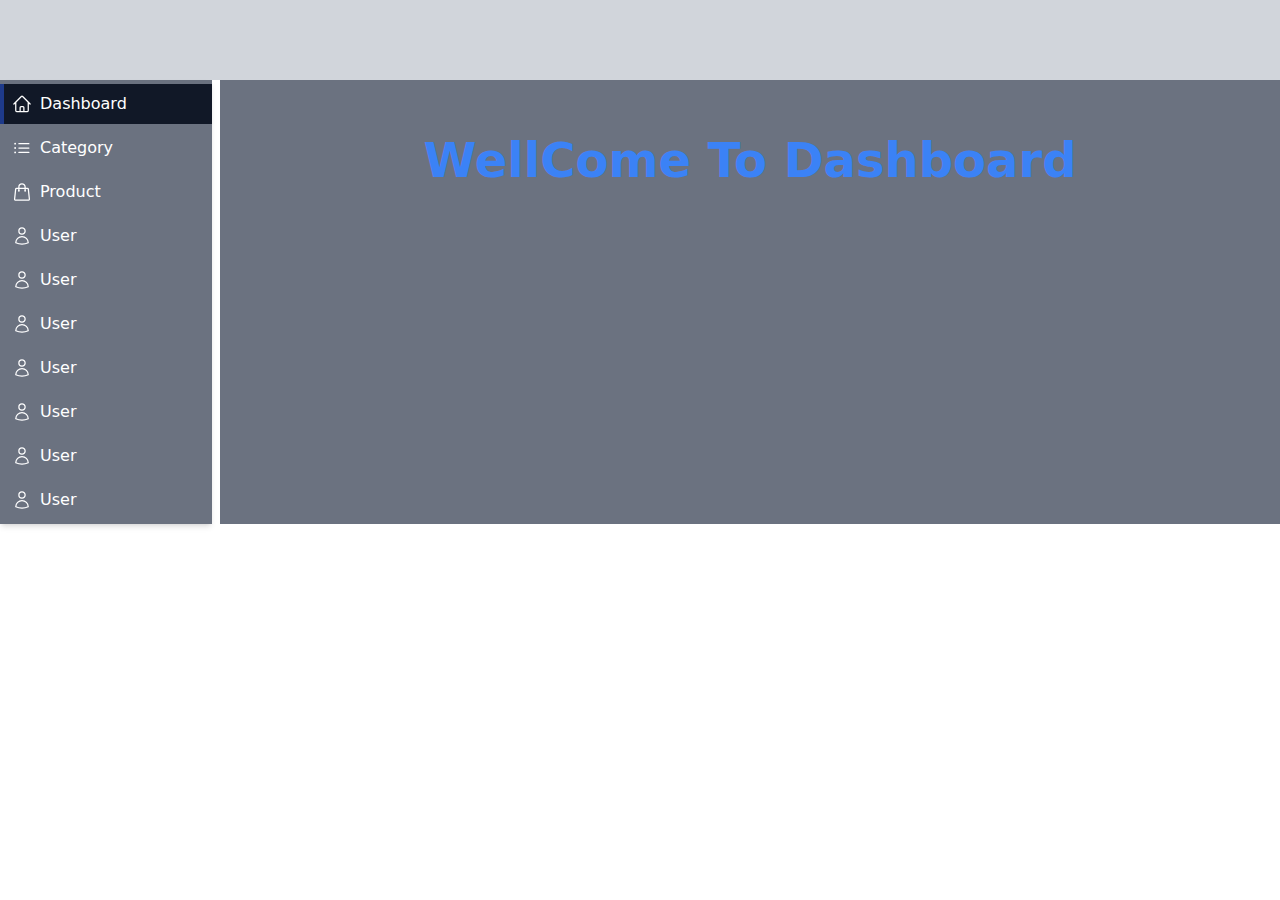
<file: index.html>
<!doctype html>
<html>
<head>
  <meta charset="UTF-8">
  <meta name="viewport" content="width=device-width, initial-scale=1.0">
  <link href="./public/output.css" rel="stylesheet">
  <title>App Design</title>

</head>
<body>

    <!-- topbar start -->
    <div class="bg-gray-300 h-20 z-50">

    </div>
    <!-- topbar start -->
   <!-- sidebar -->
   <!-- <div class="w-10 bg-green-600">
    ddd
   </div> -->
<div class="flex gap-2">
    
   <div class=" left-0 top-0  w-2/12 h-full bg-gray-500 shadow-md z-10">
    <div class="py-0">
        <a href="#" class="flex items-center my-1 px-2 py-2 text-white border-l-4 border-blue-900 bg-gray-900 hover:bg-gray-900 transition duration-300 ease-linear">
            <svg class="w-5 mr-2" xmlns="http://www.w3.org/2000/svg" fill="none" viewBox="0 0 24 24" stroke-width="1.5" stroke="currentColor" >
                <path stroke-linecap="round" stroke-linejoin="round" d="M2.25 12l8.954-8.955c.44-.439 1.152-.439 1.591 0L21.75 12M4.5 9.75v10.125c0 .621.504 1.125 1.125 1.125H9.75v-4.875c0-.621.504-1.125 1.125-1.125h2.25c.621 0 1.125.504 1.125 1.125V21h4.125c.621 0 1.125-.504 1.125-1.125V9.75M8.25 21h8.25" />
            </svg>
            Dashboard                      
        </a>
        <a href="#" class="flex items-center my-1 px-2 py-2 text-white border-l-4 border-transparent hover:border-blue-900 hover:bg-gray-900 transition duration-300 ease-linear">
            <svg xmlns="http://www.w3.org/2000/svg" fill="none" viewBox="0 0 24 24" stroke-width="1.5" stroke="currentColor" class="w-5 mr-2">
                <path stroke-linecap="round" stroke-linejoin="round" d="M8.25 6.75h12M8.25 12h12m-12 5.25h12M3.75 6.75h.007v.008H3.75V6.75zm.375 0a.375.375 0 11-.75 0 .375.375 0 01.75 0zM3.75 12h.007v.008H3.75V12zm.375 0a.375.375 0 11-.75 0 .375.375 0 01.75 0zm-.375 5.25h.007v.008H3.75v-.008zm.375 0a.375.375 0 11-.75 0 .375.375 0 01.75 0z" />
              </svg>
              
            Category                      
        </a>
        <a href="#" class="flex items-center my-1 px-2 py-2 text-white border-l-4 border-transparent hover:border-blue-900 hover:bg-gray-900 transition duration-300 ease-linear">
            <svg xmlns="http://www.w3.org/2000/svg" fill="none" viewBox="0 0 24 24" stroke-width="1.5" stroke="currentColor" class="w-5 mr-2">
                <path stroke-linecap="round" stroke-linejoin="round" d="M15.75 10.5V6a3.75 3.75 0 10-7.5 0v4.5m11.356-1.993l1.263 12c.07.665-.45 1.243-1.119 1.243H4.25a1.125 1.125 0 01-1.12-1.243l1.264-12A1.125 1.125 0 015.513 7.5h12.974c.576 0 1.059.435 1.119 1.007zM8.625 10.5a.375.375 0 11-.75 0 .375.375 0 01.75 0zm7.5 0a.375.375 0 11-.75 0 .375.375 0 01.75 0z" />
              </svg>
              
            Product                      
        </a>
        <a href="#" class="flex items-center my-1 px-2 py-2 text-white border-l-4 border-transparent hover:border-blue-900 hover:bg-gray-900 transition duration-300 ease-linear">
            <svg xmlns="http://www.w3.org/2000/svg" fill="none" viewBox="0 0 24 24" stroke-width="1.5" stroke="currentColor" class="w-5 mr-2">
                <path stroke-linecap="round" stroke-linejoin="round" d="M15.75 6a3.75 3.75 0 11-7.5 0 3.75 3.75 0 017.5 0zM4.501 20.118a7.5 7.5 0 0114.998 0A17.933 17.933 0 0112 21.75c-2.676 0-5.216-.584-7.499-1.632z" />
              </svg>                      
            User                      
        </a>
        <a href="#" class="flex items-center my-1 px-2 py-2 text-white border-l-4 border-transparent hover:border-blue-900 hover:bg-gray-900 transition duration-300 ease-linear">
            <svg xmlns="http://www.w3.org/2000/svg" fill="none" viewBox="0 0 24 24" stroke-width="1.5" stroke="currentColor" class="w-5 mr-2">
                <path stroke-linecap="round" stroke-linejoin="round" d="M15.75 6a3.75 3.75 0 11-7.5 0 3.75 3.75 0 017.5 0zM4.501 20.118a7.5 7.5 0 0114.998 0A17.933 17.933 0 0112 21.75c-2.676 0-5.216-.584-7.499-1.632z" />
              </svg>                      
            User                      
        </a>
        <a href="#" class="flex items-center my-1 px-2 py-2 text-white border-l-4 border-transparent hover:border-blue-900 hover:bg-gray-900 transition duration-300 ease-linear">
            <svg xmlns="http://www.w3.org/2000/svg" fill="none" viewBox="0 0 24 24" stroke-width="1.5" stroke="currentColor" class="w-5 mr-2">
                <path stroke-linecap="round" stroke-linejoin="round" d="M15.75 6a3.75 3.75 0 11-7.5 0 3.75 3.75 0 017.5 0zM4.501 20.118a7.5 7.5 0 0114.998 0A17.933 17.933 0 0112 21.75c-2.676 0-5.216-.584-7.499-1.632z" />
              </svg>                      
            User                      
        </a>
        <a href="#" class="flex items-center my-1 px-2 py-2 text-white border-l-4 border-transparent hover:border-blue-900 hover:bg-gray-900 transition duration-300 ease-linear">
            <svg xmlns="http://www.w3.org/2000/svg" fill="none" viewBox="0 0 24 24" stroke-width="1.5" stroke="currentColor" class="w-5 mr-2">
                <path stroke-linecap="round" stroke-linejoin="round" d="M15.75 6a3.75 3.75 0 11-7.5 0 3.75 3.75 0 017.5 0zM4.501 20.118a7.5 7.5 0 0114.998 0A17.933 17.933 0 0112 21.75c-2.676 0-5.216-.584-7.499-1.632z" />
              </svg>                      
            User                      
        </a>
        <a href="#" class="flex items-center my-1 px-2 py-2 text-white border-l-4 border-transparent hover:border-blue-900 hover:bg-gray-900 transition duration-300 ease-linear">
            <svg xmlns="http://www.w3.org/2000/svg" fill="none" viewBox="0 0 24 24" stroke-width="1.5" stroke="currentColor" class="w-5 mr-2">
                <path stroke-linecap="round" stroke-linejoin="round" d="M15.75 6a3.75 3.75 0 11-7.5 0 3.75 3.75 0 017.5 0zM4.501 20.118a7.5 7.5 0 0114.998 0A17.933 17.933 0 0112 21.75c-2.676 0-5.216-.584-7.499-1.632z" />
              </svg>                      
            User                      
        </a>
        <a href="#" class="flex items-center my-1 px-2 py-2 text-white border-l-4 border-transparent hover:border-blue-900 hover:bg-gray-900 transition duration-300 ease-linear">
            <svg xmlns="http://www.w3.org/2000/svg" fill="none" viewBox="0 0 24 24" stroke-width="1.5" stroke="currentColor" class="w-5 mr-2">
                <path stroke-linecap="round" stroke-linejoin="round" d="M15.75 6a3.75 3.75 0 11-7.5 0 3.75 3.75 0 017.5 0zM4.501 20.118a7.5 7.5 0 0114.998 0A17.933 17.933 0 0112 21.75c-2.676 0-5.216-.584-7.499-1.632z" />
              </svg>                      
            User                      
        </a>
        <a href="#" class="flex items-center my-1 px-2 py-2 text-white border-l-4 border-transparent hover:border-blue-900 hover:bg-gray-900 transition duration-300 ease-linear">
            <svg xmlns="http://www.w3.org/2000/svg" fill="none" viewBox="0 0 24 24" stroke-width="1.5" stroke="currentColor" class="w-5 mr-2">
                <path stroke-linecap="round" stroke-linejoin="round" d="M15.75 6a3.75 3.75 0 11-7.5 0 3.75 3.75 0 017.5 0zM4.501 20.118a7.5 7.5 0 0114.998 0A17.933 17.933 0 0112 21.75c-2.676 0-5.216-.584-7.499-1.632z" />
              </svg>                      
            User                      
        </a>
    </div>
</div>
       <!-- sidebar -->
    
       <!-- content area -->
    
       <div class="bg-gray-500 w-10/12">
       <h4 class="text-center text-blue-500 font-bold text-5xl py-14">WellCome To Dashboard</h4>
       </div>
       <!-- content area -->
</div>
   
</body>
</html>
</file>
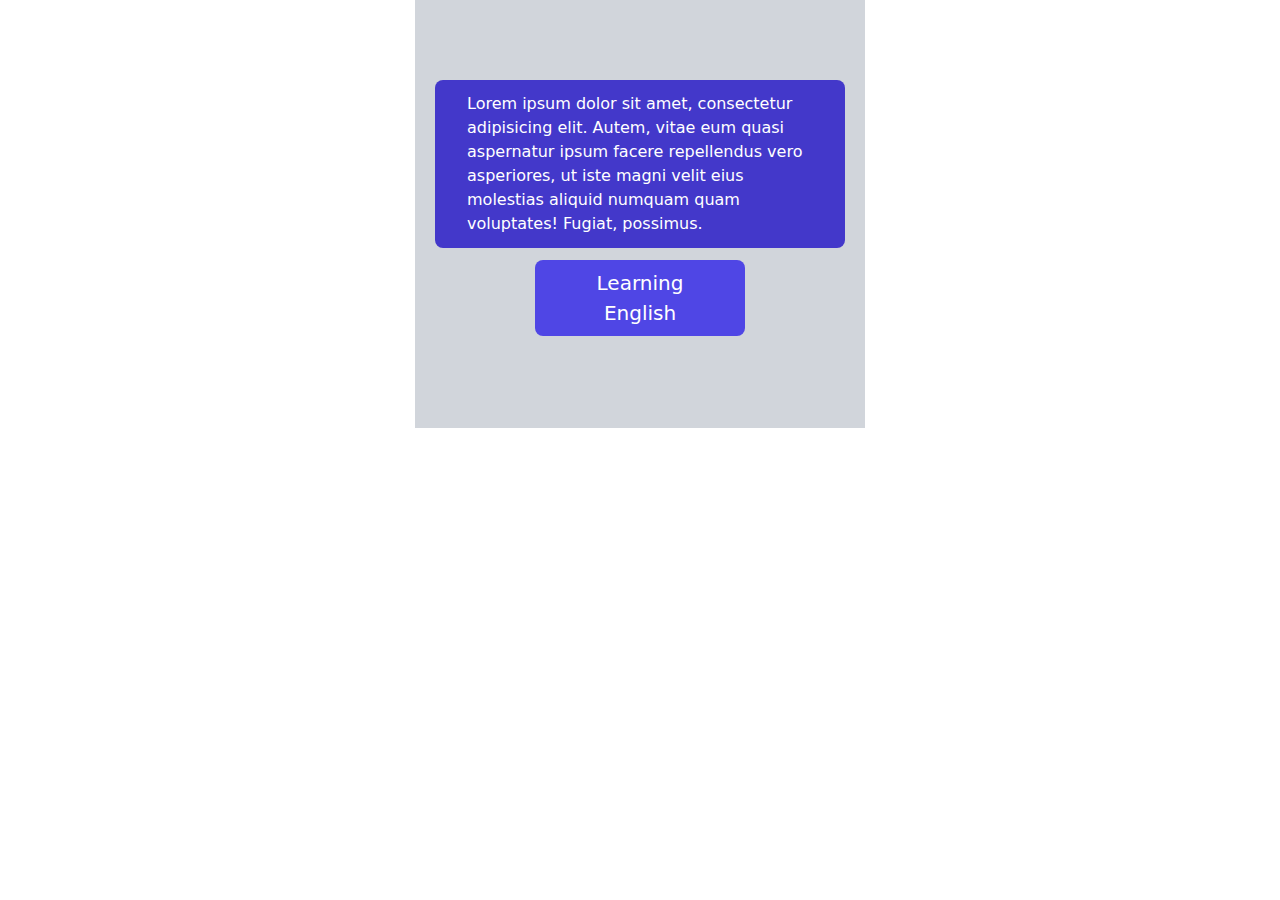
<file: home.html>
<!doctype html>
<html>
<head>
  <meta charset="UTF-8">
  <meta name="viewport" content="width=device-width, initial-scale=1.0">
  <link href="./public/output.css" rel="stylesheet">
  <title>App Design</title>

</head>
<body>

  <div class="bg-gray-300  w-[450px] mx-auto py-20 px-5">

    <div class="flex justify-between  bg-indigo-700 px-8 rounded-lg text-white py-3">

       Lorem ipsum dolor sit amet, consectetur adipisicing elit. Autem, vitae eum quasi aspernatur ipsum facere repellendus vero asperiores, ut iste magni velit eius molestias aliquid numquam quam voluptates! Fugiat, possimus.
    </div>
    <a href="website.html" class="bg-indigo-600 text-white text-[20px] py-2 my-3 mx-auto flex px-8 rounded-lg text-center w-[210px] hover:scale-105 transition-all duration-300 overflow-hidden ease-in-out">Learning English</a>

    
  </div>

   
</body>
</html>
</file>
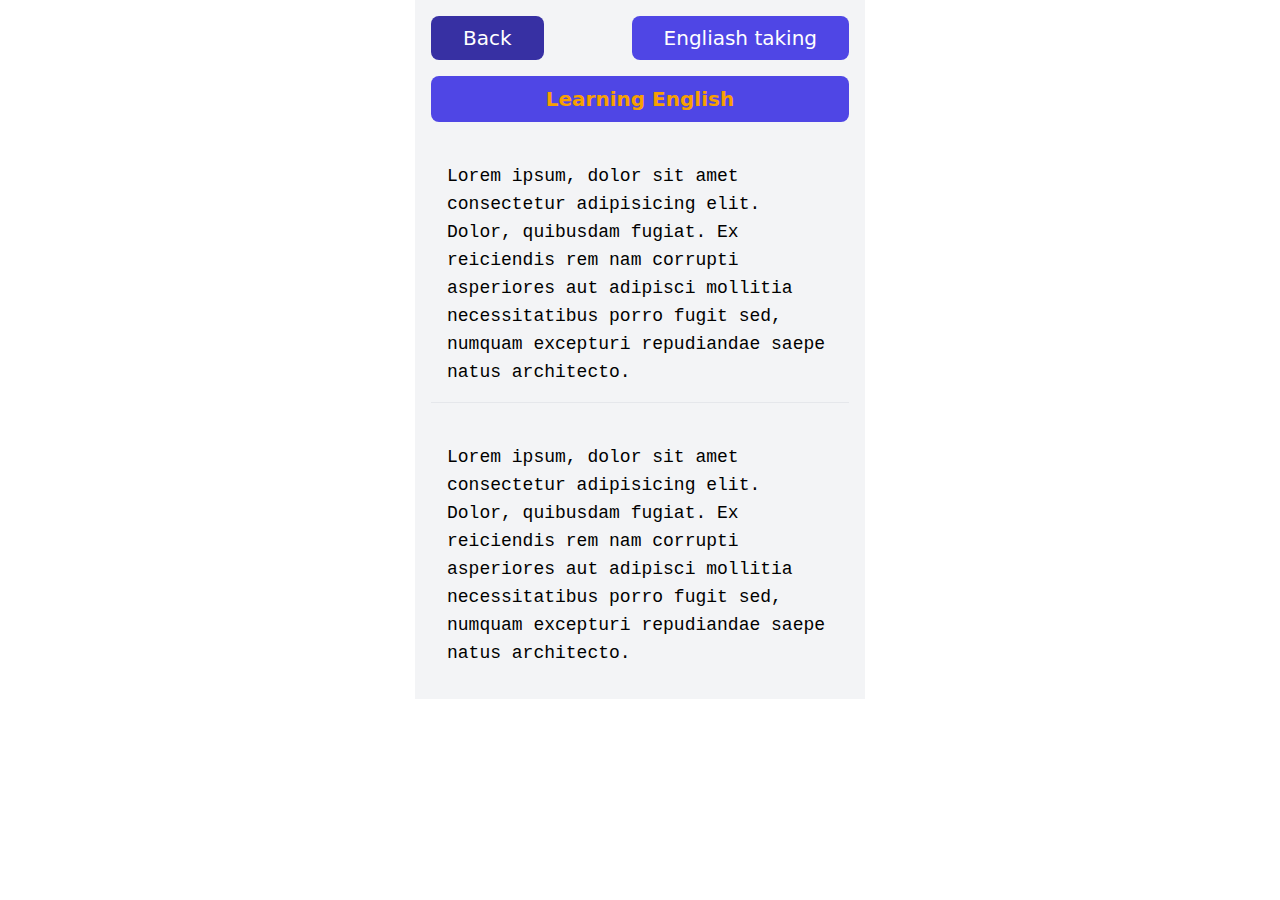
<file: lacture-details.html>
<!doctype html>
<html>
<head>
  <meta charset="UTF-8">
  <meta name="viewport" content="width=device-width, initial-scale=1.0">
  <link href="./public/output.css" rel="stylesheet">
  <title>App Design</title>

</head>
<body>

  <div class="bg-gray-100  w-[450px] mx-auto p-4">

    <div class="flex justify-between">
        <!-- <a href="website.html" class="bg-indigo-600 text-white text-[20px] py-2 my-3 mx-auto flex px-8 rounded-lg text-center w-[210px] hover:scale-105 transition-all duration-300 overflow-hidden ease-in-out">Learning English</a> -->
        <a href="website.html" class="bg-indigo-800 text-white text-xl py-2 px-8 rounded-lg">Back</a>
        <button class="bg-indigo-600 text-white text-xl py-2 px-8 rounded-lg">Engliash taking</button>
    </div>

    <div class="bg-indigo-600 text-[#f7a000] text-[20px] font-bold mt-4 py-2 px-8 rounded-lg text-center w-full capitalize">Learning English</div>
   
    <div class=" text-black font-mono text-lg p-4 mt-6">
        Lorem ipsum, dolor sit amet consectetur adipisicing elit. Dolor, quibusdam fugiat. Ex reiciendis rem nam corrupti asperiores aut adipisci mollitia necessitatibus porro fugit sed, numquam excepturi repudiandae saepe natus architecto.
    </div>

    <hr>

    <div class=" text-black font-mono text-lg p-4 mt-6">
        Lorem ipsum, dolor sit amet consectetur adipisicing elit. Dolor, quibusdam fugiat. Ex reiciendis rem nam corrupti asperiores aut adipisci mollitia necessitatibus porro fugit sed, numquam excepturi repudiandae saepe natus architecto.
    </div>
   
    
  </div>

   
</body>
</html>
</file>
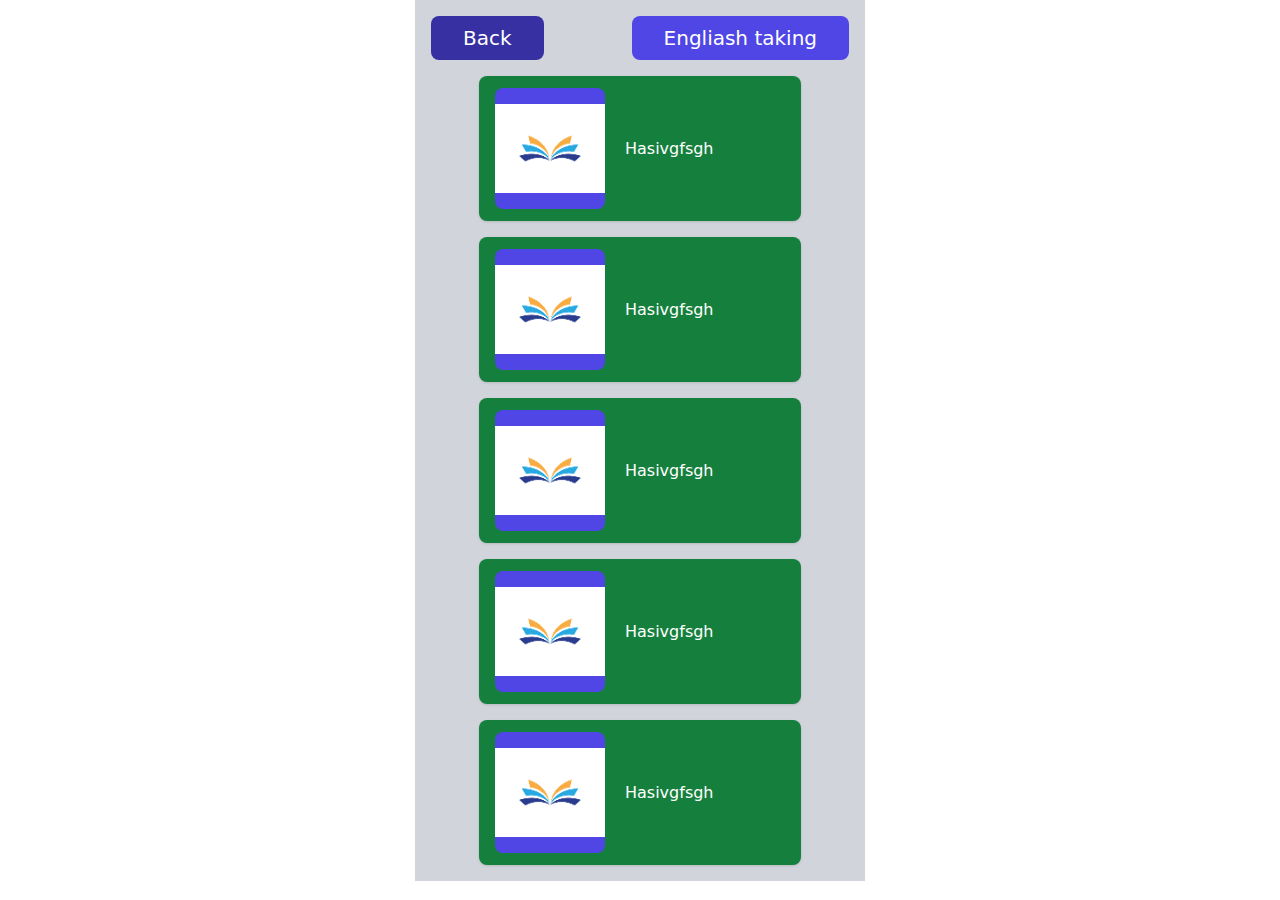
<file: website.html>
<!doctype html>
<html>
<head>
  <meta charset="UTF-8">
  <meta name="viewport" content="width=device-width, initial-scale=1.0">
  <link href="./public/output.css" rel="stylesheet">
  <title>App Design</title>

</head>
<body>

  <div class="bg-gray-300  w-[450px] mx-auto p-4">

    <div class="flex justify-between">
        <!-- <a href="website.html" class="bg-indigo-600 text-white text-[20px] py-2 my-3 mx-auto flex px-8 rounded-lg text-center w-[210px] hover:scale-105 transition-all duration-300 overflow-hidden ease-in-out">Learning English</a> -->
        <a href="home.html" class="bg-indigo-800 text-white text-xl py-2 px-8 rounded-lg">Back</a>
        <button class="bg-indigo-600 text-white text-xl py-2 px-8 rounded-lg">Engliash taking</button>
    </div>

   <a href="lacture-details.html">
    <div class="mt-4 bg-green-700 w-[322px] h-[145px] mx-auto flex items-center gap-5 rounded-lg shadow px-4 py-4">
        <div class="rounded-lg py-4 bg-indigo-600 w-[110px] h-auto">
            <img class="" src="[data-uri]">
        </div>
        <p class="text-white">Hasivgfsgh</p>
    </div>
   </a>
   <a href="">
    <div class="mt-4 bg-green-700 w-[322px] h-[145px] mx-auto flex items-center gap-5 rounded-lg shadow px-4 py-4">
        <div class="rounded-lg py-4 bg-indigo-600 w-[110px] h-auto">
            <img class="" src="[data-uri]">
        </div>
        <p class="text-white">Hasivgfsgh</p>
    </div>
   </a>
   <a href="">
    <div class="mt-4 bg-green-700 w-[322px] h-[145px] mx-auto flex items-center gap-5 rounded-lg shadow px-4 py-4">
        <div class="rounded-lg py-4 bg-indigo-600 w-[110px] h-auto">
            <img class="" src="[data-uri]">
        </div>
        <p class="text-white">Hasivgfsgh</p>
    </div>
   </a>
   <a href="">
    <div class="mt-4 bg-green-700 w-[322px] h-[145px] mx-auto flex items-center gap-5 rounded-lg shadow px-4 py-4">
        <div class="rounded-lg py-4 bg-indigo-600 w-[110px] h-auto">
            <img class="" src="[data-uri]">
        </div>
        <p class="text-white">Hasivgfsgh</p>
    </div>
   </a>
   <a href="">
    <div class="mt-4 bg-green-700 w-[322px] h-[145px] mx-auto flex items-center gap-5 rounded-lg shadow px-4 py-4">
        <div class="rounded-lg py-4 bg-indigo-600 w-[110px] h-auto">
            <img class="" src="[data-uri]">
        </div>
        <p class="text-white">Hasivgfsgh</p>
    </div>
   </a>
   
   
    
  </div>

   
</body>
</html>
</file>
<file: public/output.css>
/*
! tailwindcss v3.2.4 | MIT License | https://tailwindcss.com
*/

/*
1. Prevent padding and border from affecting element width. (https://github.com/mozdevs/cssremedy/issues/4)
2. Allow adding a border to an element by just adding a border-width. (https://github.com/tailwindcss/tailwindcss/pull/116)
*/

*,
::before,
::after {
  box-sizing: border-box;
  /* 1 */
  border-width: 0;
  /* 2 */
  border-style: solid;
  /* 2 */
  border-color: #e5e7eb;
  /* 2 */
}

::before,
::after {
  --tw-content: '';
}

/*
1. Use a consistent sensible line-height in all browsers.
2. Prevent adjustments of font size after orientation changes in iOS.
3. Use a more readable tab size.
4. Use the user's configured `sans` font-family by default.
5. Use the user's configured `sans` font-feature-settings by default.
*/

html {
  line-height: 1.5;
  /* 1 */
  -webkit-text-size-adjust: 100%;
  /* 2 */
  -moz-tab-size: 4;
  /* 3 */
  -o-tab-size: 4;
     tab-size: 4;
  /* 3 */
  font-family: ui-sans-serif, system-ui, -apple-system, BlinkMacSystemFont, "Segoe UI", Roboto, "Helvetica Neue", Arial, "Noto Sans", sans-serif, "Apple Color Emoji", "Segoe UI Emoji", "Segoe UI Symbol", "Noto Color Emoji";
  /* 4 */
  font-feature-settings: normal;
  /* 5 */
}

/*
1. Remove the margin in all browsers.
2. Inherit line-height from `html` so users can set them as a class directly on the `html` element.
*/

body {
  margin: 0;
  /* 1 */
  line-height: inherit;
  /* 2 */
}

/*
1. Add the correct height in Firefox.
2. Correct the inheritance of border color in Firefox. (https://bugzilla.mozilla.org/show_bug.cgi?id=190655)
3. Ensure horizontal rules are visible by default.
*/

hr {
  height: 0;
  /* 1 */
  color: inherit;
  /* 2 */
  border-top-width: 1px;
  /* 3 */
}

/*
Add the correct text decoration in Chrome, Edge, and Safari.
*/

abbr:where([title]) {
  -webkit-text-decoration: underline dotted;
          text-decoration: underline dotted;
}

/*
Remove the default font size and weight for headings.
*/

h1,
h2,
h3,
h4,
h5,
h6 {
  font-size: inherit;
  font-weight: inherit;
}

/*
Reset links to optimize for opt-in styling instead of opt-out.
*/

a {
  color: inherit;
  text-decoration: inherit;
}

/*
Add the correct font weight in Edge and Safari.
*/

b,
strong {
  font-weight: bolder;
}

/*
1. Use the user's configured `mono` font family by default.
2. Correct the odd `em` font sizing in all browsers.
*/

code,
kbd,
samp,
pre {
  font-family: ui-monospace, SFMono-Regular, Menlo, Monaco, Consolas, "Liberation Mono", "Courier New", monospace;
  /* 1 */
  font-size: 1em;
  /* 2 */
}

/*
Add the correct font size in all browsers.
*/

small {
  font-size: 80%;
}

/*
Prevent `sub` and `sup` elements from affecting the line height in all browsers.
*/

sub,
sup {
  font-size: 75%;
  line-height: 0;
  position: relative;
  vertical-align: baseline;
}

sub {
  bottom: -0.25em;
}

sup {
  top: -0.5em;
}

/*
1. Remove text indentation from table contents in Chrome and Safari. (https://bugs.chromium.org/p/chromium/issues/detail?id=999088, https://bugs.webkit.org/show_bug.cgi?id=201297)
2. Correct table border color inheritance in all Chrome and Safari. (https://bugs.chromium.org/p/chromium/issues/detail?id=935729, https://bugs.webkit.org/show_bug.cgi?id=195016)
3. Remove gaps between table borders by default.
*/

table {
  text-indent: 0;
  /* 1 */
  border-color: inherit;
  /* 2 */
  border-collapse: collapse;
  /* 3 */
}

/*
1. Change the font styles in all browsers.
2. Remove the margin in Firefox and Safari.
3. Remove default padding in all browsers.
*/

button,
input,
optgroup,
select,
textarea {
  font-family: inherit;
  /* 1 */
  font-size: 100%;
  /* 1 */
  font-weight: inherit;
  /* 1 */
  line-height: inherit;
  /* 1 */
  color: inherit;
  /* 1 */
  margin: 0;
  /* 2 */
  padding: 0;
  /* 3 */
}

/*
Remove the inheritance of text transform in Edge and Firefox.
*/

button,
select {
  text-transform: none;
}

/*
1. Correct the inability to style clickable types in iOS and Safari.
2. Remove default button styles.
*/

button,
[type='button'],
[type='reset'],
[type='submit'] {
  -webkit-appearance: button;
  /* 1 */
  background-color: transparent;
  /* 2 */
  background-image: none;
  /* 2 */
}

/*
Use the modern Firefox focus style for all focusable elements.
*/

:-moz-focusring {
  outline: auto;
}

/*
Remove the additional `:invalid` styles in Firefox. (https://github.com/mozilla/gecko-dev/blob/2f9eacd9d3d995c937b4251a5557d95d494c9be1/layout/style/res/forms.css#L728-L737)
*/

:-moz-ui-invalid {
  box-shadow: none;
}

/*
Add the correct vertical alignment in Chrome and Firefox.
*/

progress {
  vertical-align: baseline;
}

/*
Correct the cursor style of increment and decrement buttons in Safari.
*/

::-webkit-inner-spin-button,
::-webkit-outer-spin-button {
  height: auto;
}

/*
1. Correct the odd appearance in Chrome and Safari.
2. Correct the outline style in Safari.
*/

[type='search'] {
  -webkit-appearance: textfield;
  /* 1 */
  outline-offset: -2px;
  /* 2 */
}

/*
Remove the inner padding in Chrome and Safari on macOS.
*/

::-webkit-search-decoration {
  -webkit-appearance: none;
}

/*
1. Correct the inability to style clickable types in iOS and Safari.
2. Change font properties to `inherit` in Safari.
*/

::-webkit-file-upload-button {
  -webkit-appearance: button;
  /* 1 */
  font: inherit;
  /* 2 */
}

/*
Add the correct display in Chrome and Safari.
*/

summary {
  display: list-item;
}

/*
Removes the default spacing and border for appropriate elements.
*/

blockquote,
dl,
dd,
h1,
h2,
h3,
h4,
h5,
h6,
hr,
figure,
p,
pre {
  margin: 0;
}

fieldset {
  margin: 0;
  padding: 0;
}

legend {
  padding: 0;
}

ol,
ul,
menu {
  list-style: none;
  margin: 0;
  padding: 0;
}

/*
Prevent resizing textareas horizontally by default.
*/

textarea {
  resize: vertical;
}

/*
1. Reset the default placeholder opacity in Firefox. (https://github.com/tailwindlabs/tailwindcss/issues/3300)
2. Set the default placeholder color to the user's configured gray 400 color.
*/

input::-moz-placeholder, textarea::-moz-placeholder {
  opacity: 1;
  /* 1 */
  color: #9ca3af;
  /* 2 */
}

input::placeholder,
textarea::placeholder {
  opacity: 1;
  /* 1 */
  color: #9ca3af;
  /* 2 */
}

/*
Set the default cursor for buttons.
*/

button,
[role="button"] {
  cursor: pointer;
}

/*
Make sure disabled buttons don't get the pointer cursor.
*/

:disabled {
  cursor: default;
}

/*
1. Make replaced elements `display: block` by default. (https://github.com/mozdevs/cssremedy/issues/14)
2. Add `vertical-align: middle` to align replaced elements more sensibly by default. (https://github.com/jensimmons/cssremedy/issues/14#issuecomment-634934210)
   This can trigger a poorly considered lint error in some tools but is included by design.
*/

img,
svg,
video,
canvas,
audio,
iframe,
embed,
object {
  display: block;
  /* 1 */
  vertical-align: middle;
  /* 2 */
}

/*
Constrain images and videos to the parent width and preserve their intrinsic aspect ratio. (https://github.com/mozdevs/cssremedy/issues/14)
*/

img,
video {
  max-width: 100%;
  height: auto;
}

/* Make elements with the HTML hidden attribute stay hidden by default */

[hidden] {
  display: none;
}

*, ::before, ::after {
  --tw-border-spacing-x: 0;
  --tw-border-spacing-y: 0;
  --tw-translate-x: 0;
  --tw-translate-y: 0;
  --tw-rotate: 0;
  --tw-skew-x: 0;
  --tw-skew-y: 0;
  --tw-scale-x: 1;
  --tw-scale-y: 1;
  --tw-pan-x:  ;
  --tw-pan-y:  ;
  --tw-pinch-zoom:  ;
  --tw-scroll-snap-strictness: proximity;
  --tw-ordinal:  ;
  --tw-slashed-zero:  ;
  --tw-numeric-figure:  ;
  --tw-numeric-spacing:  ;
  --tw-numeric-fraction:  ;
  --tw-ring-inset:  ;
  --tw-ring-offset-width: 0px;
  --tw-ring-offset-color: #fff;
  --tw-ring-color: rgb(59 130 246 / 0.5);
  --tw-ring-offset-shadow: 0 0 #0000;
  --tw-ring-shadow: 0 0 #0000;
  --tw-shadow: 0 0 #0000;
  --tw-shadow-colored: 0 0 #0000;
  --tw-blur:  ;
  --tw-brightness:  ;
  --tw-contrast:  ;
  --tw-grayscale:  ;
  --tw-hue-rotate:  ;
  --tw-invert:  ;
  --tw-saturate:  ;
  --tw-sepia:  ;
  --tw-drop-shadow:  ;
  --tw-backdrop-blur:  ;
  --tw-backdrop-brightness:  ;
  --tw-backdrop-contrast:  ;
  --tw-backdrop-grayscale:  ;
  --tw-backdrop-hue-rotate:  ;
  --tw-backdrop-invert:  ;
  --tw-backdrop-opacity:  ;
  --tw-backdrop-saturate:  ;
  --tw-backdrop-sepia:  ;
}

::backdrop {
  --tw-border-spacing-x: 0;
  --tw-border-spacing-y: 0;
  --tw-translate-x: 0;
  --tw-translate-y: 0;
  --tw-rotate: 0;
  --tw-skew-x: 0;
  --tw-skew-y: 0;
  --tw-scale-x: 1;
  --tw-scale-y: 1;
  --tw-pan-x:  ;
  --tw-pan-y:  ;
  --tw-pinch-zoom:  ;
  --tw-scroll-snap-strictness: proximity;
  --tw-ordinal:  ;
  --tw-slashed-zero:  ;
  --tw-numeric-figure:  ;
  --tw-numeric-spacing:  ;
  --tw-numeric-fraction:  ;
  --tw-ring-inset:  ;
  --tw-ring-offset-width: 0px;
  --tw-ring-offset-color: #fff;
  --tw-ring-color: rgb(59 130 246 / 0.5);
  --tw-ring-offset-shadow: 0 0 #0000;
  --tw-ring-shadow: 0 0 #0000;
  --tw-shadow: 0 0 #0000;
  --tw-shadow-colored: 0 0 #0000;
  --tw-blur:  ;
  --tw-brightness:  ;
  --tw-contrast:  ;
  --tw-grayscale:  ;
  --tw-hue-rotate:  ;
  --tw-invert:  ;
  --tw-saturate:  ;
  --tw-sepia:  ;
  --tw-drop-shadow:  ;
  --tw-backdrop-blur:  ;
  --tw-backdrop-brightness:  ;
  --tw-backdrop-contrast:  ;
  --tw-backdrop-grayscale:  ;
  --tw-backdrop-hue-rotate:  ;
  --tw-backdrop-invert:  ;
  --tw-backdrop-opacity:  ;
  --tw-backdrop-saturate:  ;
  --tw-backdrop-sepia:  ;
}

.container {
  width: 100%;
  margin-right: auto;
  margin-left: auto;
  padding-right: 0rem;
  padding-left: 0rem;
}

@media (min-width: 450px) {
  .container {
    max-width: 450px;
  }
}

@media (min-width: 600px) {
  .container {
    max-width: 600px;
  }
}

@media (min-width: 728px) {
  .container {
    max-width: 728px;
  }
}

@media (min-width: 920px) {
  .container {
    max-width: 920px;
  }
}

@media (min-width: 1024px) {
  .container {
    max-width: 1024px;
  }
}

.sr-only {
  position: absolute;
  width: 1px;
  height: 1px;
  padding: 0;
  margin: -1px;
  overflow: hidden;
  clip: rect(0, 0, 0, 0);
  white-space: nowrap;
  border-width: 0;
}

.not-sr-only {
  position: static;
  width: auto;
  height: auto;
  padding: 0;
  margin: 0;
  overflow: visible;
  clip: auto;
  white-space: normal;
}

.pointer-events-none {
  pointer-events: none;
}

.pointer-events-auto {
  pointer-events: auto;
}

.visible {
  visibility: visible;
}

.invisible {
  visibility: hidden;
}

.collapse {
  visibility: collapse;
}

.static {
  position: static;
}

.fixed {
  position: fixed;
}

.absolute {
  position: absolute;
}

.relative {
  position: relative;
}

.sticky {
  position: sticky;
}

.inset-0 {
  top: 0px;
  right: 0px;
  bottom: 0px;
  left: 0px;
}

.-inset-1 {
  top: -0.25rem;
  right: -0.25rem;
  bottom: -0.25rem;
  left: -0.25rem;
}

.left-0 {
  left: 0px;
}

.top-0 {
  top: 0px;
}

.left-2 {
  left: 0.5rem;
}

.top-2 {
  top: 0.5rem;
}

.right-0 {
  right: 0px;
}

.bottom-0 {
  bottom: 0px;
}

.isolate {
  isolation: isolate;
}

.isolation-auto {
  isolation: auto;
}

.z-50 {
  z-index: 50;
}

.z-10 {
  z-index: 10;
}

.float-right {
  float: right;
}

.float-left {
  float: left;
}

.float-none {
  float: none;
}

.clear-left {
  clear: left;
}

.clear-right {
  clear: right;
}

.clear-both {
  clear: both;
}

.clear-none {
  clear: none;
}

.m-6 {
  margin: 1.5rem;
}

.mx-auto {
  margin-left: auto;
  margin-right: auto;
}

.my-3 {
  margin-top: 0.75rem;
  margin-bottom: 0.75rem;
}

.my-1 {
  margin-top: 0.25rem;
  margin-bottom: 0.25rem;
}

.ml-auto {
  margin-left: auto;
}

.ml-4 {
  margin-left: 1rem;
}

.mt-5 {
  margin-top: 1.25rem;
}

.mt-4 {
  margin-top: 1rem;
}

.mr-2 {
  margin-right: 0.5rem;
}

.mr-1 {
  margin-right: 0.25rem;
}

.mt-10 {
  margin-top: 2.5rem;
}

.ml-10 {
  margin-left: 2.5rem;
}

.mb-1 {
  margin-bottom: 0.25rem;
}

.mb-3 {
  margin-bottom: 0.75rem;
}

.mt-6 {
  margin-top: 1.5rem;
}

.mt-2 {
  margin-top: 0.5rem;
}

.box-border {
  box-sizing: border-box;
}

.box-content {
  box-sizing: content-box;
}

.block {
  display: block;
}

.inline-block {
  display: inline-block;
}

.inline {
  display: inline;
}

.flex {
  display: flex;
}

.inline-flex {
  display: inline-flex;
}

.table {
  display: table;
}

.inline-table {
  display: inline-table;
}

.table-caption {
  display: table-caption;
}

.table-cell {
  display: table-cell;
}

.table-column {
  display: table-column;
}

.table-column-group {
  display: table-column-group;
}

.table-footer-group {
  display: table-footer-group;
}

.table-header-group {
  display: table-header-group;
}

.table-row-group {
  display: table-row-group;
}

.table-row {
  display: table-row;
}

.flow-root {
  display: flow-root;
}

.grid {
  display: grid;
}

.inline-grid {
  display: inline-grid;
}

.contents {
  display: contents;
}

.list-item {
  display: list-item;
}

.hidden {
  display: none;
}

.h-16 {
  height: 4rem;
}

.h-6 {
  height: 1.5rem;
}

.h-8 {
  height: 2rem;
}

.h-full {
  height: 100%;
}

.h-20 {
  height: 5rem;
}

.h-40 {
  height: 10rem;
}

.h-\[145px\] {
  height: 145px;
}

.h-auto {
  height: auto;
}

.min-h-screen {
  min-height: 100vh;
}

.w-\[450px\] {
  width: 450px;
}

.w-\[210px\] {
  width: 210px;
}

.w-full {
  width: 100%;
}

.w-6 {
  width: 1.5rem;
}

.w-72 {
  width: 18rem;
}

.w-48 {
  width: 12rem;
}

.w-8 {
  width: 2rem;
}

.w-5 {
  width: 1.25rem;
}

.w-1\/4 {
  width: 25%;
}

.w-1\/2 {
  width: 50%;
}

.w-40 {
  width: 10rem;
}

.w-10 {
  width: 2.5rem;
}

.w-2\/12 {
  width: 16.666667%;
}

.w-10\/12 {
  width: 83.333333%;
}

.w-\[322px\] {
  width: 322px;
}

.w-\[110px\] {
  width: 110px;
}

.flex-shrink {
  flex-shrink: 1;
}

.shrink {
  flex-shrink: 1;
}

.flex-grow {
  flex-grow: 1;
}

.grow {
  flex-grow: 1;
}

.table-auto {
  table-layout: auto;
}

.table-fixed {
  table-layout: fixed;
}

.border-collapse {
  border-collapse: collapse;
}

.border-separate {
  border-collapse: separate;
}

.rotate-45 {
  --tw-rotate: 45deg;
  transform: translate(var(--tw-translate-x), var(--tw-translate-y)) rotate(var(--tw-rotate)) skewX(var(--tw-skew-x)) skewY(var(--tw-skew-y)) scaleX(var(--tw-scale-x)) scaleY(var(--tw-scale-y));
}

.-rotate-45 {
  --tw-rotate: -45deg;
  transform: translate(var(--tw-translate-x), var(--tw-translate-y)) rotate(var(--tw-rotate)) skewX(var(--tw-skew-x)) skewY(var(--tw-skew-y)) scaleX(var(--tw-scale-x)) scaleY(var(--tw-scale-y));
}

.transform {
  transform: translate(var(--tw-translate-x), var(--tw-translate-y)) rotate(var(--tw-rotate)) skewX(var(--tw-skew-x)) skewY(var(--tw-skew-y)) scaleX(var(--tw-scale-x)) scaleY(var(--tw-scale-y));
}

.\!transform {
  transform: translate(var(--tw-translate-x), var(--tw-translate-y)) rotate(var(--tw-rotate)) skewX(var(--tw-skew-x)) skewY(var(--tw-skew-y)) scaleX(var(--tw-scale-x)) scaleY(var(--tw-scale-y)) !important;
}

.transform-cpu {
  transform: translate(var(--tw-translate-x), var(--tw-translate-y)) rotate(var(--tw-rotate)) skewX(var(--tw-skew-x)) skewY(var(--tw-skew-y)) scaleX(var(--tw-scale-x)) scaleY(var(--tw-scale-y));
}

.transform-gpu {
  transform: translate3d(var(--tw-translate-x), var(--tw-translate-y), 0) rotate(var(--tw-rotate)) skewX(var(--tw-skew-x)) skewY(var(--tw-skew-y)) scaleX(var(--tw-scale-x)) scaleY(var(--tw-scale-y));
}

.transform-none {
  transform: none;
}

.cursor-pointer {
  cursor: pointer;
}

.touch-auto {
  touch-action: auto;
}

.touch-none {
  touch-action: none;
}

.touch-pan-x {
  --tw-pan-x: pan-x;
  touch-action: var(--tw-pan-x) var(--tw-pan-y) var(--tw-pinch-zoom);
}

.touch-pan-left {
  --tw-pan-x: pan-left;
  touch-action: var(--tw-pan-x) var(--tw-pan-y) var(--tw-pinch-zoom);
}

.touch-pan-right {
  --tw-pan-x: pan-right;
  touch-action: var(--tw-pan-x) var(--tw-pan-y) var(--tw-pinch-zoom);
}

.touch-pan-y {
  --tw-pan-y: pan-y;
  touch-action: var(--tw-pan-x) var(--tw-pan-y) var(--tw-pinch-zoom);
}

.touch-pan-up {
  --tw-pan-y: pan-up;
  touch-action: var(--tw-pan-x) var(--tw-pan-y) var(--tw-pinch-zoom);
}

.touch-pan-down {
  --tw-pan-y: pan-down;
  touch-action: var(--tw-pan-x) var(--tw-pan-y) var(--tw-pinch-zoom);
}

.touch-pinch-zoom {
  --tw-pinch-zoom: pinch-zoom;
  touch-action: var(--tw-pan-x) var(--tw-pan-y) var(--tw-pinch-zoom);
}

.touch-manipulation {
  touch-action: manipulation;
}

.select-none {
  -webkit-user-select: none;
     -moz-user-select: none;
          user-select: none;
}

.select-text {
  -webkit-user-select: text;
     -moz-user-select: text;
          user-select: text;
}

.select-all {
  -webkit-user-select: all;
     -moz-user-select: all;
          user-select: all;
}

.select-auto {
  -webkit-user-select: auto;
     -moz-user-select: auto;
          user-select: auto;
}

.resize-none {
  resize: none;
}

.resize-y {
  resize: vertical;
}

.resize-x {
  resize: horizontal;
}

.resize {
  resize: both;
}

.snap-none {
  scroll-snap-type: none;
}

.snap-x {
  scroll-snap-type: x var(--tw-scroll-snap-strictness);
}

.snap-y {
  scroll-snap-type: y var(--tw-scroll-snap-strictness);
}

.snap-both {
  scroll-snap-type: both var(--tw-scroll-snap-strictness);
}

.snap-mandatory {
  --tw-scroll-snap-strictness: mandatory;
}

.snap-proximity {
  --tw-scroll-snap-strictness: proximity;
}

.snap-start {
  scroll-snap-align: start;
}

.snap-end {
  scroll-snap-align: end;
}

.snap-center {
  scroll-snap-align: center;
}

.snap-align-none {
  scroll-snap-align: none;
}

.snap-normal {
  scroll-snap-stop: normal;
}

.snap-always {
  scroll-snap-stop: always;
}

.list-inside {
  list-style-position: inside;
}

.list-outside {
  list-style-position: outside;
}

.appearance-none {
  -webkit-appearance: none;
     -moz-appearance: none;
          appearance: none;
}

.break-before-auto {
  -moz-column-break-before: auto;
       break-before: auto;
}

.break-before-avoid {
  -moz-column-break-before: avoid;
       break-before: avoid;
}

.break-before-all {
  -moz-column-break-before: all;
       break-before: all;
}

.break-before-avoid-page {
  -moz-column-break-before: avoid;
       break-before: avoid-page;
}

.break-before-page {
  -moz-column-break-before: page;
       break-before: page;
}

.break-before-left {
  -moz-column-break-before: left;
       break-before: left;
}

.break-before-right {
  -moz-column-break-before: right;
       break-before: right;
}

.break-before-column {
  -moz-column-break-before: column;
       break-before: column;
}

.break-inside-auto {
  -moz-column-break-inside: auto;
       break-inside: auto;
}

.break-inside-avoid {
  -moz-column-break-inside: avoid;
       break-inside: avoid;
}

.break-inside-avoid-page {
  break-inside: avoid-page;
}

.break-inside-avoid-column {
  -moz-column-break-inside: avoid;
       break-inside: avoid-column;
}

.break-after-auto {
  -moz-column-break-after: auto;
       break-after: auto;
}

.break-after-avoid {
  -moz-column-break-after: avoid;
       break-after: avoid;
}

.break-after-all {
  -moz-column-break-after: all;
       break-after: all;
}

.break-after-avoid-page {
  -moz-column-break-after: avoid;
       break-after: avoid-page;
}

.break-after-page {
  -moz-column-break-after: page;
       break-after: page;
}

.break-after-left {
  -moz-column-break-after: left;
       break-after: left;
}

.break-after-right {
  -moz-column-break-after: right;
       break-after: right;
}

.break-after-column {
  -moz-column-break-after: column;
       break-after: column;
}

.grid-flow-row {
  grid-auto-flow: row;
}

.grid-flow-col {
  grid-auto-flow: column;
}

.grid-flow-dense {
  grid-auto-flow: dense;
}

.grid-flow-row-dense {
  grid-auto-flow: row dense;
}

.grid-flow-col-dense {
  grid-auto-flow: column dense;
}

.flex-row {
  flex-direction: row;
}

.flex-row-reverse {
  flex-direction: row-reverse;
}

.flex-col {
  flex-direction: column;
}

.flex-col-reverse {
  flex-direction: column-reverse;
}

.flex-wrap {
  flex-wrap: wrap;
}

.flex-wrap-reverse {
  flex-wrap: wrap-reverse;
}

.flex-nowrap {
  flex-wrap: nowrap;
}

.place-content-center {
  place-content: center;
}

.place-content-start {
  place-content: start;
}

.place-content-end {
  place-content: end;
}

.place-content-between {
  place-content: space-between;
}

.place-content-around {
  place-content: space-around;
}

.place-content-evenly {
  place-content: space-evenly;
}

.place-content-baseline {
  place-content: baseline;
}

.place-content-stretch {
  place-content: stretch;
}

.place-items-start {
  place-items: start;
}

.place-items-end {
  place-items: end;
}

.place-items-center {
  place-items: center;
}

.place-items-baseline {
  place-items: baseline;
}

.place-items-stretch {
  place-items: stretch;
}

.content-center {
  align-content: center;
}

.content-start {
  align-content: flex-start;
}

.content-end {
  align-content: flex-end;
}

.content-between {
  align-content: space-between;
}

.content-around {
  align-content: space-around;
}

.content-evenly {
  align-content: space-evenly;
}

.content-baseline {
  align-content: baseline;
}

.items-start {
  align-items: flex-start;
}

.items-end {
  align-items: flex-end;
}

.items-center {
  align-items: center;
}

.items-baseline {
  align-items: baseline;
}

.items-stretch {
  align-items: stretch;
}

.justify-start {
  justify-content: flex-start;
}

.justify-end {
  justify-content: flex-end;
}

.justify-center {
  justify-content: center;
}

.justify-between {
  justify-content: space-between;
}

.justify-around {
  justify-content: space-around;
}

.justify-evenly {
  justify-content: space-evenly;
}

.justify-items-start {
  justify-items: start;
}

.justify-items-end {
  justify-items: end;
}

.justify-items-center {
  justify-items: center;
}

.justify-items-stretch {
  justify-items: stretch;
}

.gap-2 {
  gap: 0.5rem;
}

.gap-1 {
  gap: 0.25rem;
}

.gap-5 {
  gap: 1.25rem;
}

.space-x-2 > :not([hidden]) ~ :not([hidden]) {
  --tw-space-x-reverse: 0;
  margin-right: calc(0.5rem * var(--tw-space-x-reverse));
  margin-left: calc(0.5rem * calc(1 - var(--tw-space-x-reverse)));
}

.space-y-reverse > :not([hidden]) ~ :not([hidden]) {
  --tw-space-y-reverse: 1;
}

.space-x-reverse > :not([hidden]) ~ :not([hidden]) {
  --tw-space-x-reverse: 1;
}

.divide-x > :not([hidden]) ~ :not([hidden]) {
  --tw-divide-x-reverse: 0;
  border-right-width: calc(1px * var(--tw-divide-x-reverse));
  border-left-width: calc(1px * calc(1 - var(--tw-divide-x-reverse)));
}

.divide-y > :not([hidden]) ~ :not([hidden]) {
  --tw-divide-y-reverse: 0;
  border-top-width: calc(1px * calc(1 - var(--tw-divide-y-reverse)));
  border-bottom-width: calc(1px * var(--tw-divide-y-reverse));
}

.divide-y-reverse > :not([hidden]) ~ :not([hidden]) {
  --tw-divide-y-reverse: 1;
}

.divide-x-reverse > :not([hidden]) ~ :not([hidden]) {
  --tw-divide-x-reverse: 1;
}

.divide-solid > :not([hidden]) ~ :not([hidden]) {
  border-style: solid;
}

.divide-dashed > :not([hidden]) ~ :not([hidden]) {
  border-style: dashed;
}

.divide-dotted > :not([hidden]) ~ :not([hidden]) {
  border-style: dotted;
}

.divide-double > :not([hidden]) ~ :not([hidden]) {
  border-style: double;
}

.divide-none > :not([hidden]) ~ :not([hidden]) {
  border-style: none;
}

.place-self-auto {
  place-self: auto;
}

.place-self-start {
  place-self: start;
}

.place-self-end {
  place-self: end;
}

.place-self-center {
  place-self: center;
}

.place-self-stretch {
  place-self: stretch;
}

.self-auto {
  align-self: auto;
}

.self-start {
  align-self: flex-start;
}

.self-end {
  align-self: flex-end;
}

.self-center {
  align-self: center;
}

.self-stretch {
  align-self: stretch;
}

.self-baseline {
  align-self: baseline;
}

.justify-self-auto {
  justify-self: auto;
}

.justify-self-start {
  justify-self: start;
}

.justify-self-end {
  justify-self: end;
}

.justify-self-center {
  justify-self: center;
}

.justify-self-stretch {
  justify-self: stretch;
}

.overflow-auto {
  overflow: auto;
}

.overflow-hidden {
  overflow: hidden;
}

.overflow-clip {
  overflow: clip;
}

.overflow-visible {
  overflow: visible;
}

.overflow-scroll {
  overflow: scroll;
}

.overflow-x-auto {
  overflow-x: auto;
}

.overflow-y-auto {
  overflow-y: auto;
}

.overflow-x-hidden {
  overflow-x: hidden;
}

.overflow-y-hidden {
  overflow-y: hidden;
}

.overflow-x-clip {
  overflow-x: clip;
}

.overflow-y-clip {
  overflow-y: clip;
}

.overflow-x-visible {
  overflow-x: visible;
}

.overflow-y-visible {
  overflow-y: visible;
}

.overflow-x-scroll {
  overflow-x: scroll;
}

.overflow-y-scroll {
  overflow-y: scroll;
}

.overscroll-auto {
  overscroll-behavior: auto;
}

.overscroll-contain {
  overscroll-behavior: contain;
}

.overscroll-none {
  overscroll-behavior: none;
}

.overscroll-y-auto {
  overscroll-behavior-y: auto;
}

.overscroll-y-contain {
  overscroll-behavior-y: contain;
}

.overscroll-y-none {
  overscroll-behavior-y: none;
}

.overscroll-x-auto {
  overscroll-behavior-x: auto;
}

.overscroll-x-contain {
  overscroll-behavior-x: contain;
}

.overscroll-x-none {
  overscroll-behavior-x: none;
}

.scroll-auto {
  scroll-behavior: auto;
}

.scroll-smooth {
  scroll-behavior: smooth;
}

.truncate {
  overflow: hidden;
  text-overflow: ellipsis;
  white-space: nowrap;
}

.overflow-ellipsis {
  text-overflow: ellipsis;
}

.text-ellipsis {
  text-overflow: ellipsis;
}

.text-clip {
  text-overflow: clip;
}

.whitespace-normal {
  white-space: normal;
}

.whitespace-nowrap {
  white-space: nowrap;
}

.whitespace-pre {
  white-space: pre;
}

.whitespace-pre-line {
  white-space: pre-line;
}

.whitespace-pre-wrap {
  white-space: pre-wrap;
}

.break-normal {
  overflow-wrap: normal;
  word-break: normal;
}

.break-words {
  overflow-wrap: break-word;
}

.break-all {
  word-break: break-all;
}

.break-keep {
  word-break: keep-all;
}

.rounded-lg {
  border-radius: 0.5rem;
}

.rounded-3xl {
  border-radius: 1.5rem;
}

.rounded-md {
  border-radius: 0.375rem;
}

.rounded-sm {
  border-radius: 0.125rem;
}

.rounded-full {
  border-radius: 9999px;
}

.rounded {
  border-radius: 0.25rem;
}

.rounded-t {
  border-top-left-radius: 0.25rem;
  border-top-right-radius: 0.25rem;
}

.rounded-r {
  border-top-right-radius: 0.25rem;
  border-bottom-right-radius: 0.25rem;
}

.rounded-b {
  border-bottom-right-radius: 0.25rem;
  border-bottom-left-radius: 0.25rem;
}

.rounded-l {
  border-top-left-radius: 0.25rem;
  border-bottom-left-radius: 0.25rem;
}

.rounded-tl {
  border-top-left-radius: 0.25rem;
}

.rounded-tr {
  border-top-right-radius: 0.25rem;
}

.rounded-br {
  border-bottom-right-radius: 0.25rem;
}

.rounded-bl {
  border-bottom-left-radius: 0.25rem;
}

.border-2 {
  border-width: 2px;
}

.border-4 {
  border-width: 4px;
}

.border {
  border-width: 1px;
}

.border-x {
  border-left-width: 1px;
  border-right-width: 1px;
}

.border-y {
  border-top-width: 1px;
  border-bottom-width: 1px;
}

.border-t {
  border-top-width: 1px;
}

.border-l-4 {
  border-left-width: 4px;
}

.border-r {
  border-right-width: 1px;
}

.border-b {
  border-bottom-width: 1px;
}

.border-l {
  border-left-width: 1px;
}

.border-solid {
  border-style: solid;
}

.border-dashed {
  border-style: dashed;
}

.border-dotted {
  border-style: dotted;
}

.border-double {
  border-style: double;
}

.border-hidden {
  border-style: hidden;
}

.border-none {
  border-style: none;
}

.border-gray-100 {
  --tw-border-opacity: 1;
  border-color: rgb(243 244 246 / var(--tw-border-opacity));
}

.border-blue-900 {
  --tw-border-opacity: 1;
  border-color: rgb(30 58 138 / var(--tw-border-opacity));
}

.border-transparent {
  border-color: transparent;
}

.border-sky-800 {
  --tw-border-opacity: 1;
  border-color: rgb(7 89 133 / var(--tw-border-opacity));
}

.border-gray-200 {
  --tw-border-opacity: 1;
  border-color: rgb(229 231 235 / var(--tw-border-opacity));
}

.bg-gray-300 {
  --tw-bg-opacity: 1;
  background-color: rgb(209 213 219 / var(--tw-bg-opacity));
}

.bg-indigo-700 {
  --tw-bg-opacity: 1;
  background-color: rgb(67 56 202 / var(--tw-bg-opacity));
}

.bg-indigo-600 {
  --tw-bg-opacity: 1;
  background-color: rgb(79 70 229 / var(--tw-bg-opacity));
}

.bg-gray-100 {
  --tw-bg-opacity: 1;
  background-color: rgb(243 244 246 / var(--tw-bg-opacity));
}

.bg-white {
  --tw-bg-opacity: 1;
  background-color: rgb(255 255 255 / var(--tw-bg-opacity));
}

.bg-gray-500 {
  --tw-bg-opacity: 1;
  background-color: rgb(107 114 128 / var(--tw-bg-opacity));
}

.bg-gray-900 {
  --tw-bg-opacity: 1;
  background-color: rgb(17 24 39 / var(--tw-bg-opacity));
}

.bg-red-500 {
  --tw-bg-opacity: 1;
  background-color: rgb(239 68 68 / var(--tw-bg-opacity));
}

.bg-slate-400 {
  --tw-bg-opacity: 1;
  background-color: rgb(148 163 184 / var(--tw-bg-opacity));
}

.bg-gray-600 {
  --tw-bg-opacity: 1;
  background-color: rgb(75 85 99 / var(--tw-bg-opacity));
}

.bg-green-600 {
  --tw-bg-opacity: 1;
  background-color: rgb(22 163 74 / var(--tw-bg-opacity));
}

.bg-red-700 {
  --tw-bg-opacity: 1;
  background-color: rgb(185 28 28 / var(--tw-bg-opacity));
}

.bg-indigo-500 {
  --tw-bg-opacity: 1;
  background-color: rgb(99 102 241 / var(--tw-bg-opacity));
}

.bg-transparent {
  background-color: transparent;
}

.bg-indigo-800 {
  --tw-bg-opacity: 1;
  background-color: rgb(55 48 163 / var(--tw-bg-opacity));
}

.bg-green-700 {
  --tw-bg-opacity: 1;
  background-color: rgb(21 128 61 / var(--tw-bg-opacity));
}

.bg-\[rgb\(255\2c 0\2c 0\)\] {
  --tw-bg-opacity: 1;
  background-color: rgb(255 0 0 / var(--tw-bg-opacity));
}

.decoration-slice {
  -webkit-box-decoration-break: slice;
          box-decoration-break: slice;
}

.decoration-clone {
  -webkit-box-decoration-break: clone;
          box-decoration-break: clone;
}

.box-decoration-slice {
  -webkit-box-decoration-break: slice;
          box-decoration-break: slice;
}

.box-decoration-clone {
  -webkit-box-decoration-break: clone;
          box-decoration-break: clone;
}

.bg-fixed {
  background-attachment: fixed;
}

.bg-local {
  background-attachment: local;
}

.bg-scroll {
  background-attachment: scroll;
}

.bg-clip-border {
  background-clip: border-box;
}

.bg-clip-padding {
  background-clip: padding-box;
}

.bg-clip-content {
  background-clip: content-box;
}

.bg-clip-text {
  -webkit-background-clip: text;
          background-clip: text;
}

.bg-repeat {
  background-repeat: repeat;
}

.bg-no-repeat {
  background-repeat: no-repeat;
}

.bg-repeat-x {
  background-repeat: repeat-x;
}

.bg-repeat-y {
  background-repeat: repeat-y;
}

.bg-repeat-round {
  background-repeat: round;
}

.bg-repeat-space {
  background-repeat: space;
}

.bg-origin-border {
  background-origin: border-box;
}

.bg-origin-padding {
  background-origin: padding-box;
}

.bg-origin-content {
  background-origin: content-box;
}

.object-contain {
  -o-object-fit: contain;
     object-fit: contain;
}

.object-cover {
  -o-object-fit: cover;
     object-fit: cover;
}

.object-fill {
  -o-object-fit: fill;
     object-fit: fill;
}

.object-none {
  -o-object-fit: none;
     object-fit: none;
}

.object-scale-down {
  -o-object-fit: scale-down;
     object-fit: scale-down;
}

.object-center {
  -o-object-position: center;
     object-position: center;
}

.p-10 {
  padding: 2.5rem;
}

.p-6 {
  padding: 1.5rem;
}

.p-4 {
  padding: 1rem;
}

.py-20 {
  padding-top: 5rem;
  padding-bottom: 5rem;
}

.px-5 {
  padding-left: 1.25rem;
  padding-right: 1.25rem;
}

.px-8 {
  padding-left: 2rem;
  padding-right: 2rem;
}

.py-3 {
  padding-top: 0.75rem;
  padding-bottom: 0.75rem;
}

.py-2 {
  padding-top: 0.5rem;
  padding-bottom: 0.5rem;
}

.py-4 {
  padding-top: 1rem;
  padding-bottom: 1rem;
}

.px-4 {
  padding-left: 1rem;
  padding-right: 1rem;
}

.py-1 {
  padding-top: 0.25rem;
  padding-bottom: 0.25rem;
}

.py-5 {
  padding-top: 1.25rem;
  padding-bottom: 1.25rem;
}

.py-0 {
  padding-top: 0px;
  padding-bottom: 0px;
}

.px-2 {
  padding-left: 0.5rem;
  padding-right: 0.5rem;
}

.py-10 {
  padding-top: 2.5rem;
  padding-bottom: 2.5rem;
}

.py-14 {
  padding-top: 3.5rem;
  padding-bottom: 3.5rem;
}

.pl-80 {
  padding-left: 20rem;
}

.pr-8 {
  padding-right: 2rem;
}

.pl-11 {
  padding-left: 2.75rem;
}

.pr-4 {
  padding-right: 1rem;
}

.pr-2 {
  padding-right: 0.5rem;
}

.pl-1 {
  padding-left: 0.25rem;
}

.pt-24 {
  padding-top: 6rem;
}

.pt-4 {
  padding-top: 1rem;
}

.text-left {
  text-align: left;
}

.text-center {
  text-align: center;
}

.text-right {
  text-align: right;
}

.text-justify {
  text-align: justify;
}

.text-start {
  text-align: start;
}

.text-end {
  text-align: end;
}

.align-baseline {
  vertical-align: baseline;
}

.align-top {
  vertical-align: top;
}

.align-middle {
  vertical-align: middle;
}

.align-bottom {
  vertical-align: bottom;
}

.align-text-top {
  vertical-align: text-top;
}

.align-text-bottom {
  vertical-align: text-bottom;
}

.align-sub {
  vertical-align: sub;
}

.align-super {
  vertical-align: super;
}

.font-mono {
  font-family: ui-monospace, SFMono-Regular, Menlo, Monaco, Consolas, "Liberation Mono", "Courier New", monospace;
}

.text-\[20px\] {
  font-size: 20px;
}

.text-base {
  font-size: 1rem;
  line-height: 1.5rem;
}

.text-xs {
  font-size: 0.75rem;
  line-height: 1rem;
}

.text-sm {
  font-size: 0.875rem;
  line-height: 1.25rem;
}

.text-3xl {
  font-size: 1.875rem;
  line-height: 2.25rem;
}

.text-lg {
  font-size: 1.125rem;
  line-height: 1.75rem;
}

.text-5xl {
  font-size: 3rem;
  line-height: 1;
}

.text-xl {
  font-size: 1.25rem;
  line-height: 1.75rem;
}

.font-bold {
  font-weight: 700;
}

.font-medium {
  font-weight: 500;
}

.uppercase {
  text-transform: uppercase;
}

.lowercase {
  text-transform: lowercase;
}

.capitalize {
  text-transform: capitalize;
}

.normal-case {
  text-transform: none;
}

.italic {
  font-style: italic;
}

.not-italic {
  font-style: normal;
}

.normal-nums {
  font-variant-numeric: normal;
}

.ordinal {
  --tw-ordinal: ordinal;
  font-variant-numeric: var(--tw-ordinal) var(--tw-slashed-zero) var(--tw-numeric-figure) var(--tw-numeric-spacing) var(--tw-numeric-fraction);
}

.slashed-zero {
  --tw-slashed-zero: slashed-zero;
  font-variant-numeric: var(--tw-ordinal) var(--tw-slashed-zero) var(--tw-numeric-figure) var(--tw-numeric-spacing) var(--tw-numeric-fraction);
}

.lining-nums {
  --tw-numeric-figure: lining-nums;
  font-variant-numeric: var(--tw-ordinal) var(--tw-slashed-zero) var(--tw-numeric-figure) var(--tw-numeric-spacing) var(--tw-numeric-fraction);
}

.oldstyle-nums {
  --tw-numeric-figure: oldstyle-nums;
  font-variant-numeric: var(--tw-ordinal) var(--tw-slashed-zero) var(--tw-numeric-figure) var(--tw-numeric-spacing) var(--tw-numeric-fraction);
}

.proportional-nums {
  --tw-numeric-spacing: proportional-nums;
  font-variant-numeric: var(--tw-ordinal) var(--tw-slashed-zero) var(--tw-numeric-figure) var(--tw-numeric-spacing) var(--tw-numeric-fraction);
}

.tabular-nums {
  --tw-numeric-spacing: tabular-nums;
  font-variant-numeric: var(--tw-ordinal) var(--tw-slashed-zero) var(--tw-numeric-figure) var(--tw-numeric-spacing) var(--tw-numeric-fraction);
}

.diagonal-fractions {
  --tw-numeric-fraction: diagonal-fractions;
  font-variant-numeric: var(--tw-ordinal) var(--tw-slashed-zero) var(--tw-numeric-figure) var(--tw-numeric-spacing) var(--tw-numeric-fraction);
}

.stacked-fractions {
  --tw-numeric-fraction: stacked-fractions;
  font-variant-numeric: var(--tw-ordinal) var(--tw-slashed-zero) var(--tw-numeric-figure) var(--tw-numeric-spacing) var(--tw-numeric-fraction);
}

.leading-5 {
  line-height: 1.25rem;
}

.leading-relaxed {
  line-height: 1.625;
}

.tracking-widest {
  letter-spacing: 0.1em;
}

.text-white {
  --tw-text-opacity: 1;
  color: rgb(255 255 255 / var(--tw-text-opacity));
}

.text-gray-400 {
  --tw-text-opacity: 1;
  color: rgb(156 163 175 / var(--tw-text-opacity));
}

.text-gray-600 {
  --tw-text-opacity: 1;
  color: rgb(75 85 99 / var(--tw-text-opacity));
}

.text-gray-700 {
  --tw-text-opacity: 1;
  color: rgb(55 65 81 / var(--tw-text-opacity));
}

.text-indigo-500 {
  --tw-text-opacity: 1;
  color: rgb(99 102 241 / var(--tw-text-opacity));
}

.text-gray-900 {
  --tw-text-opacity: 1;
  color: rgb(17 24 39 / var(--tw-text-opacity));
}

.text-blue-500 {
  --tw-text-opacity: 1;
  color: rgb(59 130 246 / var(--tw-text-opacity));
}

.text-\[\#f7a000\] {
  --tw-text-opacity: 1;
  color: rgb(247 160 0 / var(--tw-text-opacity));
}

.text-black {
  --tw-text-opacity: 1;
  color: rgb(0 0 0 / var(--tw-text-opacity));
}

.text-\[\#336699\]\/\[\.35\] {
  color: rgb(51 102 153 / .35);
}

.underline {
  text-decoration-line: underline;
}

.overline {
  text-decoration-line: overline;
}

.line-through {
  text-decoration-line: line-through;
}

.no-underline {
  text-decoration-line: none;
}

.decoration-solid {
  text-decoration-style: solid;
}

.decoration-double {
  text-decoration-style: double;
}

.decoration-dotted {
  text-decoration-style: dotted;
}

.decoration-dashed {
  text-decoration-style: dashed;
}

.decoration-wavy {
  text-decoration-style: wavy;
}

.antialiased {
  -webkit-font-smoothing: antialiased;
  -moz-osx-font-smoothing: grayscale;
}

.subpixel-antialiased {
  -webkit-font-smoothing: auto;
  -moz-osx-font-smoothing: auto;
}

.opacity-0 {
  opacity: 0;
}

.bg-blend-normal {
  background-blend-mode: normal;
}

.bg-blend-multiply {
  background-blend-mode: multiply;
}

.bg-blend-screen {
  background-blend-mode: screen;
}

.bg-blend-overlay {
  background-blend-mode: overlay;
}

.bg-blend-darken {
  background-blend-mode: darken;
}

.bg-blend-lighten {
  background-blend-mode: lighten;
}

.bg-blend-color-dodge {
  background-blend-mode: color-dodge;
}

.bg-blend-color-burn {
  background-blend-mode: color-burn;
}

.bg-blend-hard-light {
  background-blend-mode: hard-light;
}

.bg-blend-soft-light {
  background-blend-mode: soft-light;
}

.bg-blend-difference {
  background-blend-mode: difference;
}

.bg-blend-exclusion {
  background-blend-mode: exclusion;
}

.bg-blend-hue {
  background-blend-mode: hue;
}

.bg-blend-saturation {
  background-blend-mode: saturation;
}

.bg-blend-color {
  background-blend-mode: color;
}

.bg-blend-luminosity {
  background-blend-mode: luminosity;
}

.mix-blend-normal {
  mix-blend-mode: normal;
}

.mix-blend-multiply {
  mix-blend-mode: multiply;
}

.mix-blend-screen {
  mix-blend-mode: screen;
}

.mix-blend-overlay {
  mix-blend-mode: overlay;
}

.mix-blend-darken {
  mix-blend-mode: darken;
}

.mix-blend-lighten {
  mix-blend-mode: lighten;
}

.mix-blend-color-dodge {
  mix-blend-mode: color-dodge;
}

.mix-blend-color-burn {
  mix-blend-mode: color-burn;
}

.mix-blend-hard-light {
  mix-blend-mode: hard-light;
}

.mix-blend-soft-light {
  mix-blend-mode: soft-light;
}

.mix-blend-difference {
  mix-blend-mode: difference;
}

.mix-blend-exclusion {
  mix-blend-mode: exclusion;
}

.mix-blend-hue {
  mix-blend-mode: hue;
}

.mix-blend-saturation {
  mix-blend-mode: saturation;
}

.mix-blend-color {
  mix-blend-mode: color;
}

.mix-blend-luminosity {
  mix-blend-mode: luminosity;
}

.mix-blend-plus-lighter {
  mix-blend-mode: plus-lighter;
}

.shadow-sm {
  --tw-shadow: 0 1px 2px 0 rgb(0 0 0 / 0.05);
  --tw-shadow-colored: 0 1px 2px 0 var(--tw-shadow-color);
  box-shadow: var(--tw-ring-offset-shadow, 0 0 #0000), var(--tw-ring-shadow, 0 0 #0000), var(--tw-shadow);
}

.shadow {
  --tw-shadow: 0 1px 3px 0 rgb(0 0 0 / 0.1), 0 1px 2px -1px rgb(0 0 0 / 0.1);
  --tw-shadow-colored: 0 1px 3px 0 var(--tw-shadow-color), 0 1px 2px -1px var(--tw-shadow-color);
  box-shadow: var(--tw-ring-offset-shadow, 0 0 #0000), var(--tw-ring-shadow, 0 0 #0000), var(--tw-shadow);
}

.shadow-lg {
  --tw-shadow: 0 10px 15px -3px rgb(0 0 0 / 0.1), 0 4px 6px -4px rgb(0 0 0 / 0.1);
  --tw-shadow-colored: 0 10px 15px -3px var(--tw-shadow-color), 0 4px 6px -4px var(--tw-shadow-color);
  box-shadow: var(--tw-ring-offset-shadow, 0 0 #0000), var(--tw-ring-shadow, 0 0 #0000), var(--tw-shadow);
}

.shadow-md {
  --tw-shadow: 0 4px 6px -1px rgb(0 0 0 / 0.1), 0 2px 4px -2px rgb(0 0 0 / 0.1);
  --tw-shadow-colored: 0 4px 6px -1px var(--tw-shadow-color), 0 2px 4px -2px var(--tw-shadow-color);
  box-shadow: var(--tw-ring-offset-shadow, 0 0 #0000), var(--tw-ring-shadow, 0 0 #0000), var(--tw-shadow);
}

.\!shadow {
  --tw-shadow: 0 1px 3px 0 rgb(0 0 0 / 0.1), 0 1px 2px -1px rgb(0 0 0 / 0.1) !important;
  --tw-shadow-colored: 0 1px 3px 0 var(--tw-shadow-color), 0 1px 2px -1px var(--tw-shadow-color) !important;
  box-shadow: var(--tw-ring-offset-shadow, 0 0 #0000), var(--tw-ring-shadow, 0 0 #0000), var(--tw-shadow) !important;
}

.outline-none {
  outline: 2px solid transparent;
  outline-offset: 2px;
}

.outline {
  outline-style: solid;
}

.outline-dashed {
  outline-style: dashed;
}

.outline-dotted {
  outline-style: dotted;
}

.outline-double {
  outline-style: double;
}

.ring {
  --tw-ring-offset-shadow: var(--tw-ring-inset) 0 0 0 var(--tw-ring-offset-width) var(--tw-ring-offset-color);
  --tw-ring-shadow: var(--tw-ring-inset) 0 0 0 calc(3px + var(--tw-ring-offset-width)) var(--tw-ring-color);
  box-shadow: var(--tw-ring-offset-shadow), var(--tw-ring-shadow), var(--tw-shadow, 0 0 #0000);
}

.ring-inset {
  --tw-ring-inset: inset;
}

.blur {
  --tw-blur: blur(8px);
  filter: var(--tw-blur) var(--tw-brightness) var(--tw-contrast) var(--tw-grayscale) var(--tw-hue-rotate) var(--tw-invert) var(--tw-saturate) var(--tw-sepia) var(--tw-drop-shadow);
}

.drop-shadow {
  --tw-drop-shadow: drop-shadow(0 1px 2px rgb(0 0 0 / 0.1)) drop-shadow(0 1px 1px rgb(0 0 0 / 0.06));
  filter: var(--tw-blur) var(--tw-brightness) var(--tw-contrast) var(--tw-grayscale) var(--tw-hue-rotate) var(--tw-invert) var(--tw-saturate) var(--tw-sepia) var(--tw-drop-shadow);
}

.grayscale {
  --tw-grayscale: grayscale(100%);
  filter: var(--tw-blur) var(--tw-brightness) var(--tw-contrast) var(--tw-grayscale) var(--tw-hue-rotate) var(--tw-invert) var(--tw-saturate) var(--tw-sepia) var(--tw-drop-shadow);
}

.invert {
  --tw-invert: invert(100%);
  filter: var(--tw-blur) var(--tw-brightness) var(--tw-contrast) var(--tw-grayscale) var(--tw-hue-rotate) var(--tw-invert) var(--tw-saturate) var(--tw-sepia) var(--tw-drop-shadow);
}

.sepia {
  --tw-sepia: sepia(100%);
  filter: var(--tw-blur) var(--tw-brightness) var(--tw-contrast) var(--tw-grayscale) var(--tw-hue-rotate) var(--tw-invert) var(--tw-saturate) var(--tw-sepia) var(--tw-drop-shadow);
}

.filter {
  filter: var(--tw-blur) var(--tw-brightness) var(--tw-contrast) var(--tw-grayscale) var(--tw-hue-rotate) var(--tw-invert) var(--tw-saturate) var(--tw-sepia) var(--tw-drop-shadow);
}

.\!filter {
  filter: var(--tw-blur) var(--tw-brightness) var(--tw-contrast) var(--tw-grayscale) var(--tw-hue-rotate) var(--tw-invert) var(--tw-saturate) var(--tw-sepia) var(--tw-drop-shadow) !important;
}

.filter-none {
  filter: none;
}

.backdrop-blur {
  --tw-backdrop-blur: blur(8px);
  -webkit-backdrop-filter: var(--tw-backdrop-blur) var(--tw-backdrop-brightness) var(--tw-backdrop-contrast) var(--tw-backdrop-grayscale) var(--tw-backdrop-hue-rotate) var(--tw-backdrop-invert) var(--tw-backdrop-opacity) var(--tw-backdrop-saturate) var(--tw-backdrop-sepia);
          backdrop-filter: var(--tw-backdrop-blur) var(--tw-backdrop-brightness) var(--tw-backdrop-contrast) var(--tw-backdrop-grayscale) var(--tw-backdrop-hue-rotate) var(--tw-backdrop-invert) var(--tw-backdrop-opacity) var(--tw-backdrop-saturate) var(--tw-backdrop-sepia);
}

.backdrop-grayscale {
  --tw-backdrop-grayscale: grayscale(100%);
  -webkit-backdrop-filter: var(--tw-backdrop-blur) var(--tw-backdrop-brightness) var(--tw-backdrop-contrast) var(--tw-backdrop-grayscale) var(--tw-backdrop-hue-rotate) var(--tw-backdrop-invert) var(--tw-backdrop-opacity) var(--tw-backdrop-saturate) var(--tw-backdrop-sepia);
          backdrop-filter: var(--tw-backdrop-blur) var(--tw-backdrop-brightness) var(--tw-backdrop-contrast) var(--tw-backdrop-grayscale) var(--tw-backdrop-hue-rotate) var(--tw-backdrop-invert) var(--tw-backdrop-opacity) var(--tw-backdrop-saturate) var(--tw-backdrop-sepia);
}

.backdrop-invert {
  --tw-backdrop-invert: invert(100%);
  -webkit-backdrop-filter: var(--tw-backdrop-blur) var(--tw-backdrop-brightness) var(--tw-backdrop-contrast) var(--tw-backdrop-grayscale) var(--tw-backdrop-hue-rotate) var(--tw-backdrop-invert) var(--tw-backdrop-opacity) var(--tw-backdrop-saturate) var(--tw-backdrop-sepia);
          backdrop-filter: var(--tw-backdrop-blur) var(--tw-backdrop-brightness) var(--tw-backdrop-contrast) var(--tw-backdrop-grayscale) var(--tw-backdrop-hue-rotate) var(--tw-backdrop-invert) var(--tw-backdrop-opacity) var(--tw-backdrop-saturate) var(--tw-backdrop-sepia);
}

.backdrop-sepia {
  --tw-backdrop-sepia: sepia(100%);
  -webkit-backdrop-filter: var(--tw-backdrop-blur) var(--tw-backdrop-brightness) var(--tw-backdrop-contrast) var(--tw-backdrop-grayscale) var(--tw-backdrop-hue-rotate) var(--tw-backdrop-invert) var(--tw-backdrop-opacity) var(--tw-backdrop-saturate) var(--tw-backdrop-sepia);
          backdrop-filter: var(--tw-backdrop-blur) var(--tw-backdrop-brightness) var(--tw-backdrop-contrast) var(--tw-backdrop-grayscale) var(--tw-backdrop-hue-rotate) var(--tw-backdrop-invert) var(--tw-backdrop-opacity) var(--tw-backdrop-saturate) var(--tw-backdrop-sepia);
}

.backdrop-filter {
  -webkit-backdrop-filter: var(--tw-backdrop-blur) var(--tw-backdrop-brightness) var(--tw-backdrop-contrast) var(--tw-backdrop-grayscale) var(--tw-backdrop-hue-rotate) var(--tw-backdrop-invert) var(--tw-backdrop-opacity) var(--tw-backdrop-saturate) var(--tw-backdrop-sepia);
          backdrop-filter: var(--tw-backdrop-blur) var(--tw-backdrop-brightness) var(--tw-backdrop-contrast) var(--tw-backdrop-grayscale) var(--tw-backdrop-hue-rotate) var(--tw-backdrop-invert) var(--tw-backdrop-opacity) var(--tw-backdrop-saturate) var(--tw-backdrop-sepia);
}

.backdrop-filter-none {
  -webkit-backdrop-filter: none;
          backdrop-filter: none;
}

.transition-all {
  transition-property: all;
  transition-timing-function: cubic-bezier(0.4, 0, 0.2, 1);
  transition-duration: 150ms;
}

.transition {
  transition-property: color, background-color, border-color, text-decoration-color, fill, stroke, opacity, box-shadow, transform, filter, -webkit-backdrop-filter;
  transition-property: color, background-color, border-color, text-decoration-color, fill, stroke, opacity, box-shadow, transform, filter, backdrop-filter;
  transition-property: color, background-color, border-color, text-decoration-color, fill, stroke, opacity, box-shadow, transform, filter, backdrop-filter, -webkit-backdrop-filter;
  transition-timing-function: cubic-bezier(0.4, 0, 0.2, 1);
  transition-duration: 150ms;
}

.duration-300 {
  transition-duration: 300ms;
}

.ease-in-out {
  transition-timing-function: cubic-bezier(0.4, 0, 0.2, 1);
}

.ease-linear {
  transition-timing-function: linear;
}

.ease-in {
  transition-timing-function: cubic-bezier(0.4, 0, 1, 1);
}

.ease-out {
  transition-timing-function: cubic-bezier(0, 0, 0.2, 1);
}

.content-\[\'this-is-also-valid\]-weirdly-enough\'\] {
  --tw-content: 'this-is-also-valid]-weirdly-enough';
  content: var(--tw-content);
}

.hover\:scale-105:hover {
  --tw-scale-x: 1.05;
  --tw-scale-y: 1.05;
  transform: translate(var(--tw-translate-x), var(--tw-translate-y)) rotate(var(--tw-rotate)) skewX(var(--tw-skew-x)) skewY(var(--tw-skew-y)) scaleX(var(--tw-scale-x)) scaleY(var(--tw-scale-y));
}

.hover\:border-blue-900:hover {
  --tw-border-opacity: 1;
  border-color: rgb(30 58 138 / var(--tw-border-opacity));
}

.hover\:bg-gray-300:hover {
  --tw-bg-opacity: 1;
  background-color: rgb(209 213 219 / var(--tw-bg-opacity));
}

.hover\:bg-gray-900:hover {
  --tw-bg-opacity: 1;
  background-color: rgb(17 24 39 / var(--tw-bg-opacity));
}

.hover\:font-bold:hover {
  font-weight: 700;
}

.hover\:text-gray-900:hover {
  --tw-text-opacity: 1;
  color: rgb(17 24 39 / var(--tw-text-opacity));
}

.hover\:opacity-100:hover {
  opacity: 1;
}

.before\:hover\:text-center:hover::before {
  content: var(--tw-content);
  text-align: center;
}

.hover\:before\:text-center:hover::before {
  content: var(--tw-content);
  text-align: center;
}

.focus\:outline-none:focus {
  outline: 2px solid transparent;
  outline-offset: 2px;
}

.hover\:focus\:text-center:focus:hover {
  text-align: center;
}

.focus\:hover\:text-center:hover:focus {
  text-align: center;
}

@media (min-width: 640px) {
  .sm\:container {
    width: 100%;
    margin-right: auto;
    margin-left: auto;
    padding-right: 0rem;
    padding-left: 0rem;
  }

  @media (min-width: 450px) {
    .sm\:container {
      max-width: 450px;
    }
  }

  @media (min-width: 600px) {
    .sm\:container {
      max-width: 600px;
    }
  }

  @media (min-width: 728px) {
    .sm\:container {
      max-width: 728px;
    }
  }

  @media (min-width: 920px) {
    .sm\:container {
      max-width: 920px;
    }
  }

  @media (min-width: 1024px) {
    .sm\:container {
      max-width: 1024px;
    }
  }

  .sm\:underline {
    text-decoration-line: underline;
  }
}

@media (prefers-color-scheme: dark) {
  @media (min-width: 1024px) {
    .dark\:lg\:hover\:\[paint-order\:markers\]:hover {
      paint-order: markers;
    }
  }
}
</file>
